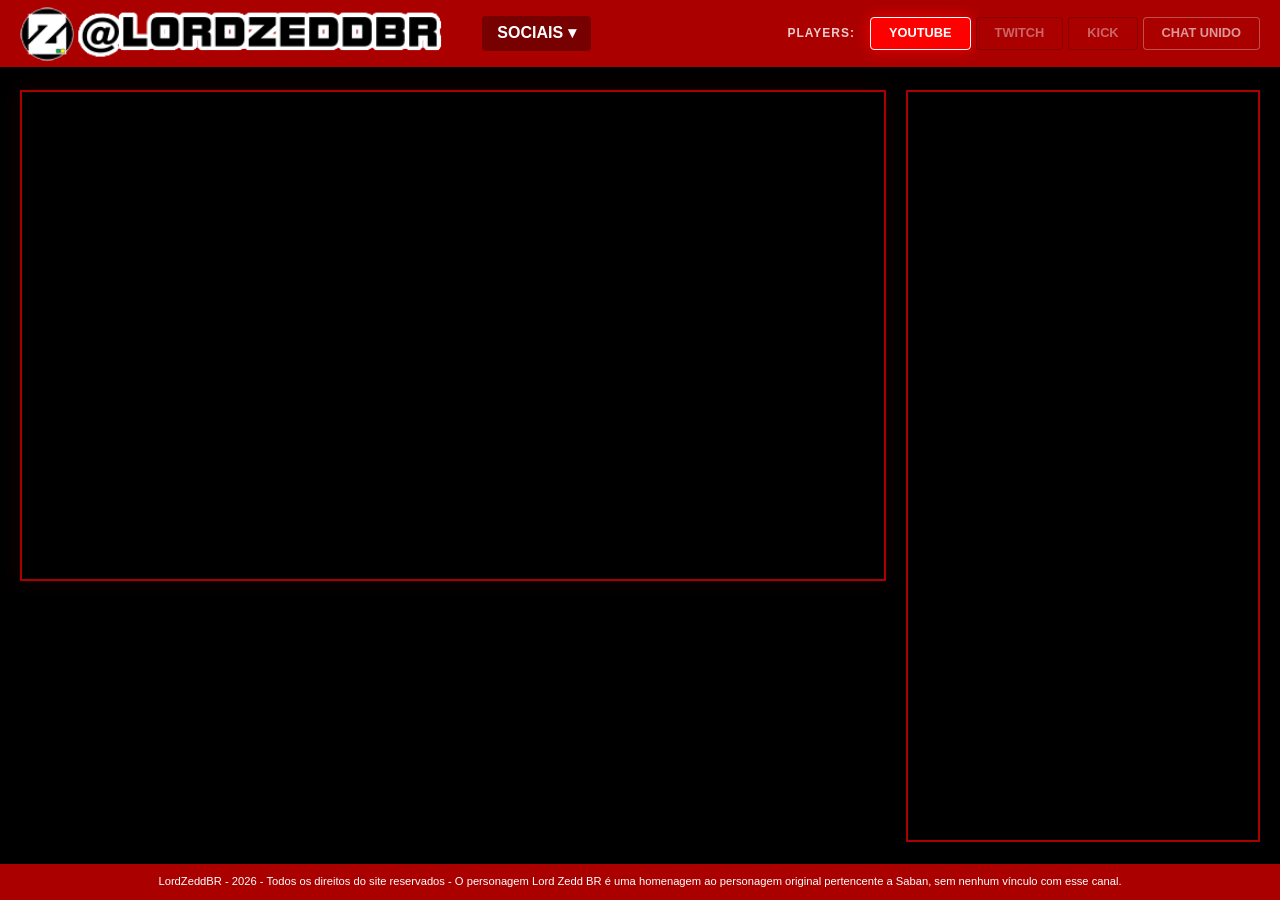
<file: index.html>
<!DOCTYPE html>
<html lang="pt-br">
<head>
    <meta charset="UTF-8">
    <meta name="viewport" content="width=device-width, initial-scale=1.0">
    <title>LordZeddBR - Live Dashboard</title>
    <link rel="stylesheet" href="../css/normalize.css">
    <link rel="stylesheet" href="../css/style_z.css">
</head>
<body>

    <header class="top-bar">
        <div class="header-left">
            <div class="logo-container">
                <img src="../imagens/LordZedd-site.png" alt="Logo" class="main-logo">
                <span class="brand-name"></span>
            </div>
            <details class="social-dropdown">
                <summary class="social-trigger">SOCIAIS ▾</summary>
                <div class="dropdown-content">
                    <a href="https://www.instagram.com/lordzeddbr" target="_blank">Instagram</a>
                    <a href="https://www.youtube.com/@lordzeddbr" target="_blank">Youtube</a>
                    <a href="https://www.twitch.tv/lordzeddbr" target="_blank">Twitch</a>
                    <a href="https://www.tiktok.com/@lordzeddbr" target="_blank">Tiktok</a>
                    <a href="https://www.speedrun.com/users/lordzeddbr" target="_blank">Speedruns</a>
                </div>
            </details>
        </div>
        
        <div class="header-right">
            <span class="players-label">PLAYERS:</span>
            <nav class="stream-selector">
                <button type="button" onclick="updatePlayer('youtube')">YOUTUBE</button>
                <button type="button" onclick="updatePlayer('twitch')">TWITCH</button>
                <button type="button" onclick="updatePlayer('kick')">KICK</button>
                <button type="button" onclick="updatePlayer('unificado')">CHAT UNIDO</button>
            </nav>
        </div>
    </header>

    <main class="main-container">
        <section class="video-section">
            <div class="video-wrapper">
                <iframe id="videoMaster" src="" allowfullscreen allow="autoplay; encrypted-media"></iframe>
            </div>
        </section>

        <aside class="chat-section">
            <iframe id="chatFrame" src="https://socialstream.ninja/dock.html?session=pRftJeqMLi&alignbottom&hidemenu&font=Roboto&color&darkmode&strokecolor=%23ffffff00"></iframe>
        </aside>
    </main>

    <footer class="main-footer">
        LordZeddBR - 2026 - Todos os direitos do site reservados - O personagem Lord Zedd BR é uma homenagem ao personagem original pertencente a Saban, sem nenhum vínculo com esse canal.
    </footer>

    <script src="../js/live_dev.js"></script>
</body>
</html>
</file>
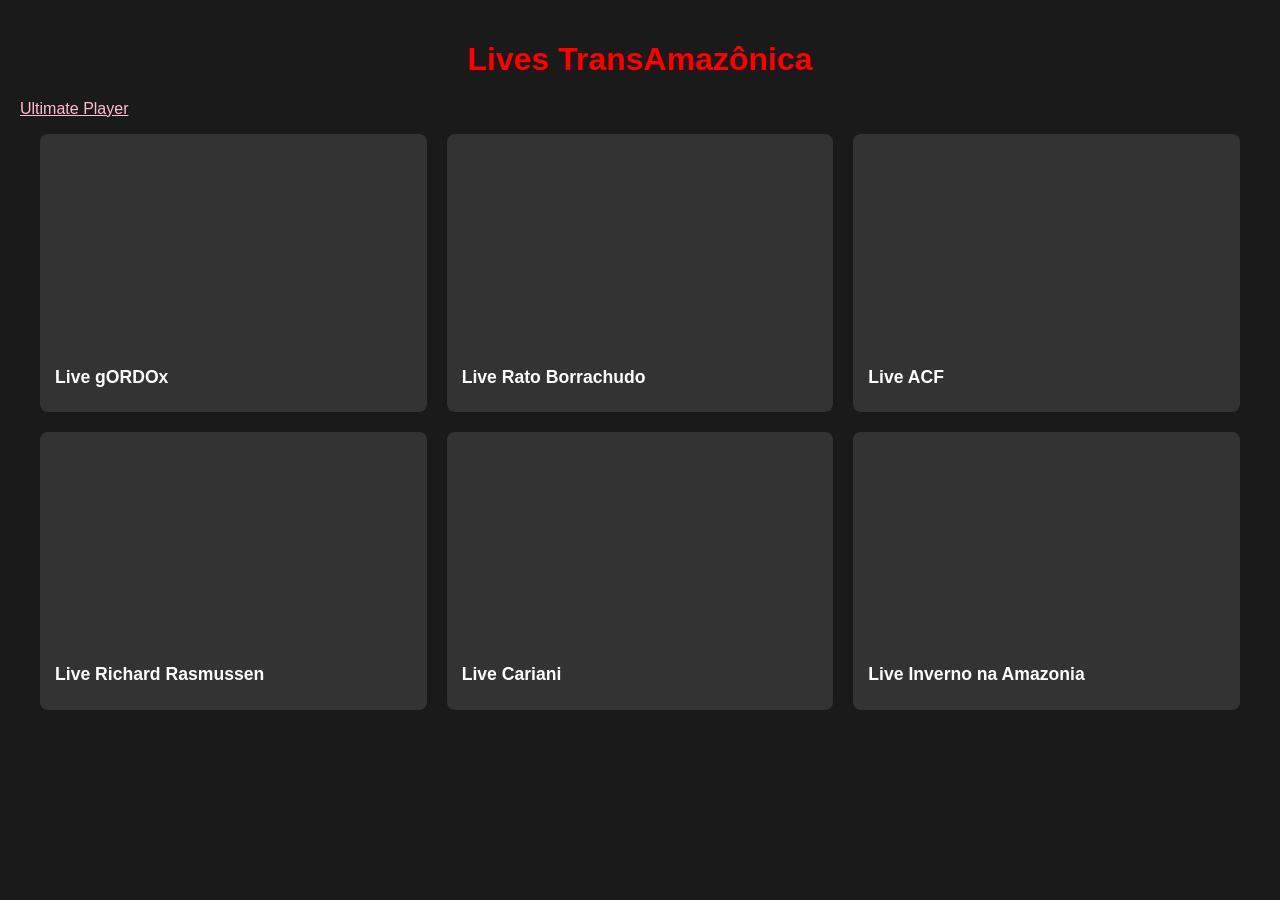
<file: lives_viewer/index.html>
<!DOCTYPE html>
<html lang="en">
<head>
    <meta charset="UTF-8">
    <meta name="viewport" content="width=device-width, initial-scale=1.0">
    <title>TransAmazônica</title>
    <link rel="stylesheet" href="../css/normalize.css">
    <style>
        body {
            font-family: sans-serif;
            background-color: #1a1a1a;
            color: white;
            margin: 0;
            padding: 20px;
        }
        h1 { text-align: center;color: #ff0000;}
        a { color: pink;}
        /* Container organizador lives*/
        .video-grid {
            display: grid;
            grid-template-columns: repeat(auto-fit, minmax(320px,1fr));
            gap: 20px;
            max-width: 1200px;
            margin: 0 auto;
        }
        .video-card {
            background: #333;
            border-radius: 8px;
            overflow: hidden;
        }
        .video-container {
            position:relative;
            padding-bottom: 56.25%;
            height: 0;
        }
        .video-container iframe {
            position:absolute;
            top: 0;
            left: 0;
            width: 100%;
            height: 100%;
            border: 0;
        }
        .video-info {
            padding: 15px;
        }
        .video-info h3 {
            margin: 0 0 10px 0;font-size: 1.1rem;
        }
    </style>
</head>
<body>
    <h1>Lives TransAmazônica</h1>
    <p><a href="ultimate_player.html">Ultimate Player</a></p>
    <div class="video-grid">

        <div class="video-card">
            <div class="video-container">
                <iframe 
                    src="https://www.youtube.com/embed/WTGxo4GrLXQ?autoplay=0&mute=1"
                    allow="autoplay;encrypted-media;clipboard-write;picture-in-picture"
                    referrerpolicy="no-referrer-when-downgrade"
                    allowfullscreen>
                </iframe>
            </div>
            <div class="video-info">
                <h3>Live gORDOx</h3>
            </div>
        </div>

        <div class="video-card">
            <div class="video-container">
                <iframe 
                    src="https://www.youtube.com/embed/N0lqE1yAduE?autoplay=0&mute=1" 
                    allow="autoplay;encrypted-media;clipboard-write;picture-in-picture"
                    referrerpolicy="no-referrer-when-downgrade"
                    allowfullscreen>
                </iframe>
            </div>
            <div class="video-info">
                <h3>Live Rato Borrachudo</h3>
            </div>
        </div>
        <div class="video-card">
            <div class="video-container">
                <iframe 
                    src="https://www.youtube.com/embed/xUV-WtgFSAE?autoplay=0&mute=1" 
                    allow="accelerometer; autoplay; clipboard-write; encrypted-media; gyroscope; picture-in-picture; web-share" 
                    referrerpolicy="strict-origin-when-cross-origin" 
                    allowfullscreen>
                </iframe>
            </div>
            <div class="video-info">
                <h3>Live ACF</h3>
            </div>
        </div>
        <div class="video-card">
            <div class="video-container">
                <iframe 
                    src="https://www.youtube.com/embed/-W_F6_G5a9c?autoplay=0&mute=1" 
                    allow="accelerometer; autoplay; clipboard-write; encrypted-media; gyroscope; picture-in-picture; web-share" 
                    referrerpolicy="strict-origin-when-cross-origin" 
                    allowfullscreen>
                </iframe>
            </div>
            <div class="video-info">
                <h3>Live Richard Rasmussen</h3>
            </div>
        </div>
        <div class="video-card">
            <div class="video-container">
                <iframe 
                    src="https://www.youtube.com/embed/mzgm4q-lzoc?autoplay=0&mute=1" 
                    allow="accelerometer; autoplay; clipboard-write; encrypted-media; gyroscope; picture-in-picture; web-share" 
                    referrerpolicy="strict-origin-when-cross-origin" 
                    allowfullscreen>
                </iframe>
            </div>
            <div class="video-info">
                <h3>Live Cariani</h3>
            </div>
        </div>
        <div class="video-card">
            <div class="video-container">
                <iframe 
                    src="https://www.youtube.com/embed/aXDxINGvacI?autoplay=0&mute=1" 
                    allow="accelerometer; autoplay; clipboard-write; encrypted-media; gyroscope; picture-in-picture; web-share" 
                    referrerpolicy="strict-origin-when-cross-origin" 
                    allowfullscreen>
                </iframe>
            </div>
            <div class="video-info">
                <h3>Live Inverno na Amazonia</h3>
            </div>
        </div>

        

<!-- Div template
 
<div class="video-card">
            <div class="video-container">
                <iframe 
                    src="https://www.youtube.com/embed/VIDEO_ID?autoplay=0&mute=1" 
                    allow="accelerometer; autoplay; clipboard-write; encrypted-media; gyroscope; picture-in-picture; web-share" 
                    referrerpolicy="strict-origin-when-cross-origin" 
                    allowfullscreen>
                </iframe>
            </div>
            <div class="video-info">
                <h3>Live ACF</h3>
            </div>
        </div>

-->
    </div>
</body>
</html>
</file>
<file: css/style_z.css>
/* ==========================================================================
   CONFIGURAÇÕES GERAIS
   ========================================================================== */
body {
    background-color: #000;
    color: #fff;
    margin: 0;
    display: flex;
    flex-direction: column;
    height: 100vh;
    font-family: 'Segoe UI', Arial, sans-serif;
    overflow: hidden; /* Evita scroll na página principal */
}

/* ==========================================================================
   HEADER / TOP BAR
   ========================================================================== */
.top-bar {
    background-color: #aa0000; /* Vermelho escuro Lord Zedd */
    height: 70px;
    display: flex;
    justify-content: space-between;
    align-items: center;
    padding: 0 20px;
    border-bottom: 3px solid #000;
    box-sizing: border-box;
    z-index: 100;
}

.header-left { 
    display: flex; 
    align-items: center; 
    gap: 30px; 
}

.logo-container {
    display: flex;
    align-items: center;
}

.main-logo {
    height: 55px;
    width: auto;
}

.brand-name { 
    font-size: 1.5rem; 
    font-weight: bold;
}

/* Dropdown de Sociais */
.social-dropdown {
    position: relative;
    z-index: 1001;
}

.social-trigger { 
    font-weight: bold; 
    cursor: pointer; 
    list-style: none; 
    outline: none;
    padding: 8px 15px;
    background: rgba(0,0,0,0.3);
    border-radius: 4px;
    transition: 0.3s;
}

.social-trigger:hover {
    background: rgba(0,0,0,0.5);
}

.social-trigger::-webkit-details-marker {
    display: none;
}

.dropdown-content {
    position: absolute;
    top: 100%;
    left: 0;
    background-color: #ffffff;
    margin-top: 10px;
    padding: 8px 0;
    border-radius: 8px;
    min-width: 180px;
    box-shadow: 0 8px 20px rgba(0,0,0,0.6);
    animation: fadeIn 0.2s ease-out;
}

@keyframes fadeIn {
    from { opacity: 0; transform: translateY(-10px); }
    to { opacity: 1; transform: translateY(0); }
}

.dropdown-content a {
    color: #333;
    padding: 12px 20px;
    text-decoration: none;
    display: block;
    font-weight: bold;
    font-size: 0.9rem;
}

.dropdown-content a:hover {
    background-color: #f0f0f0;
    color: #ff0000;
}

/* ==========================================================================
   SELETORES DE PLAYER E CHAT (header-right)
   ========================================================================== */
.header-right { 
    display: flex; 
    align-items: center; 
    gap: 10px; 
}

.players-label { 
    font-size: 0.75rem; 
    font-weight: bold; 
    letter-spacing: 1px;
    color: rgba(255,255,255,0.8);
}

.stream-selector {
    display: flex;
    align-items: center;
}

/* Botões - Estado Padrão (Apagado) */
.stream-selector button {
    background-color: #aa0000;
    color: rgba(255, 255, 255, 0.4);
    border: 1px solid rgba(0, 0, 0, 0.2);
    padding: 8px 18px;
    font-weight: bold;
    cursor: pointer;
    margin-left: 5px;
    transition: all 0.3s ease;
    text-transform: uppercase;
    font-size: 0.8rem;
    border-radius: 4px;
}

/* Botão Específico: CHAT UNIDO */
button[onclick*="'unificado'"] {
    border: 1px solid rgba(255, 255, 255, 0.3);
    color: rgba(255, 255, 255, 0.6);
}

/* Efeito de Botão ATIVO (Aceso) */
.stream-selector button.active {
    background-color: #ff0000 !important;
    color: #ffffff !important;
    border: 1px solid #ffffff;
    box-shadow: 0 0 15px rgba(255, 0, 0, 0.8);
    opacity: 1;
}

/* Destaque especial para o CHAT UNIDO quando ativo */
button[onclick*="'unificado'"].active {
    background-color: #008ba3 !important; /* Cor Ciano/Azul para diferenciar */
    box-shadow: 0 0 15px rgba(104, 2, 2, 0.8);
    border-color: #fff;
}

.stream-selector button:hover:not(.active) {
    background-color: #cc0000;
    color: #fff;
}

/* ==========================================================================
   ÁREA PRINCIPAL (VÍDEO E CHAT)
   ========================================================================== */
.main-container {
    display: flex;
    flex: 1;
    padding: 20px;
    gap: 20px;
    background-color: #000;
    box-sizing: border-box;
}

.video-section { 
    flex: 3; 
}

.video-wrapper {
    position: relative;
    padding-bottom: 56.25%; /* 16:9 */
    height: 0;
    background-color: #000;
    border: 2px solid #aa0000;
    box-shadow: 0 0 20px rgba(255, 0, 0, 0.1);
}

.video-wrapper iframe {
    position: absolute;
    top: 0; left: 0; width: 100%; height: 100%;
    border: none;
}

.chat-section {
    flex: 1;
    background-color: #000;
    border: 2px solid #aa0000;
    min-width: 350px;
    display: flex;
}

#chatFrame { 
    width: 100%; 
    height: 100%; 
    border: none;
}

/* ==========================================================================
   FOOTER
   ========================================================================== */
.main-footer {
    background-color: #aa0000;
    color: #fff;
    font-size: 0.7rem;
    padding: 10px 20px;
    text-align: center;
    border-top: 2px solid #000;
    line-height: 1.4;
}
</file>
